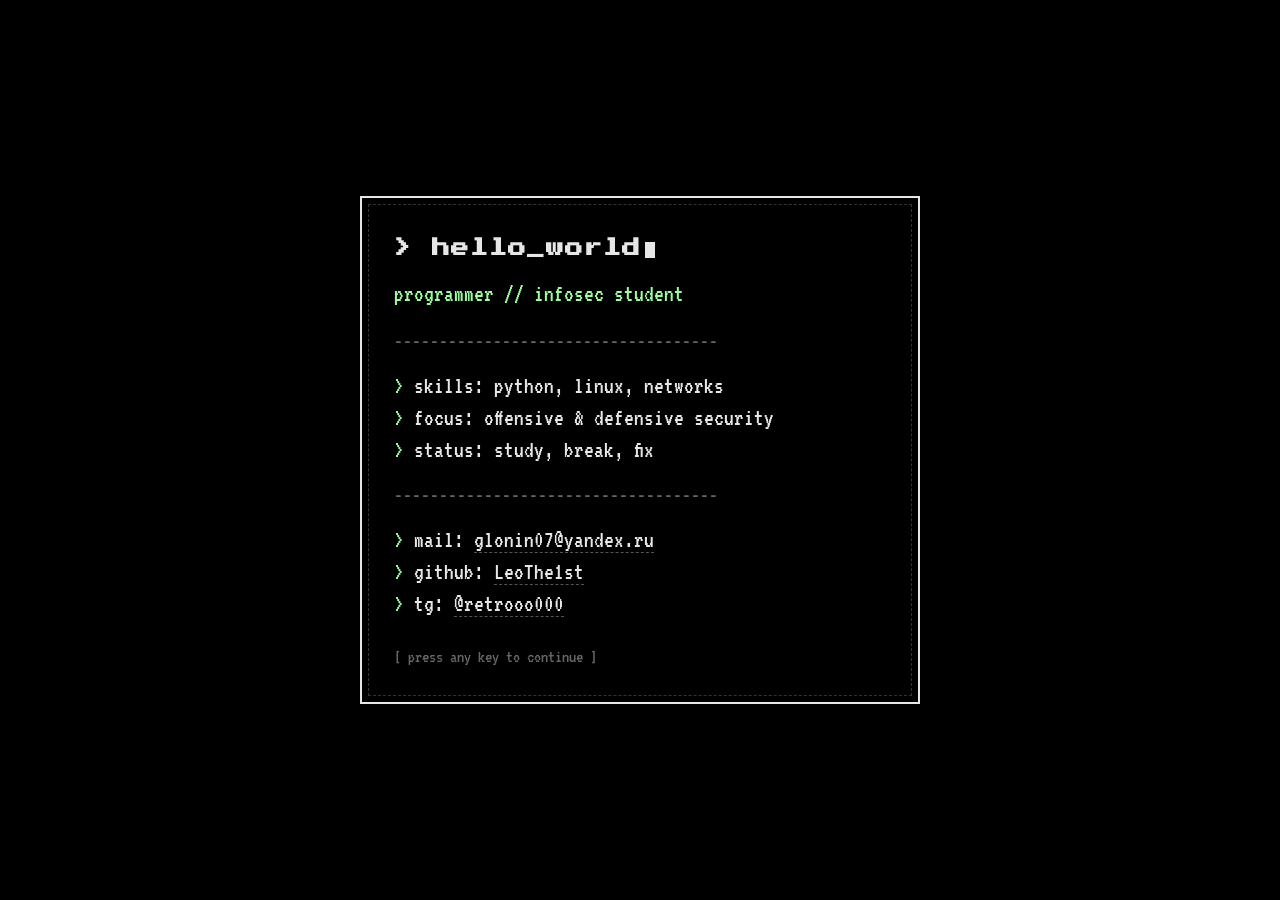
<file: index.html>
<!DOCTYPE html>
<html lang="ru">
<head>
<meta charset="UTF-8">
<meta name="viewport" content="width=device-width, initial-scale=1.0">
<title>Python Gigachad</title>
<link href="https://fonts.googleapis.com/css2?family=VT323&family=Press+Start+2P&display=swap" rel="stylesheet">
<style>
  * { margin: 0; padding: 0; box-sizing: border-box; }
  html, body {
    height: 100%;
    background: #000;
    color: #e6e6e6;
    font-family: 'VT323', monospace;
    font-size: 22px;
    -webkit-font-smoothing: none;
    image-rendering: pixelated;
  }
  body {
    display: flex;
    align-items: center;
    justify-content: center;
    padding: 24px;
  }
  .card {
    width: 100%;
    max-width: 560px;
    border: 2px solid #e6e6e6;
    padding: 36px 32px;
    position: relative;
  }
  .card::before {
    content: "";
    position: absolute;
    inset: 6px;
    border: 1px dashed #333;
    pointer-events: none;
  }
  h1 {
    font-family: 'Press Start 2P', monospace;
    font-size: 18px;
    line-height: 1.6;
    margin-bottom: 20px;
    letter-spacing: 1px;
  }
  .cursor {
    display: inline-block;
    width: 10px;
    height: 16px;
    background: #e6e6e6;
    margin-left: 4px;
    animation: blink 1s steps(1) infinite;
    vertical-align: middle;
  }
  @keyframes blink { 50% { opacity: 0; } }
  .role {
    color: #9aff9a;
    margin-bottom: 24px;
    font-size: 24px;
  }
  .line { color: #666; margin: 18px 0; }
  ul { list-style: none; }
  li { padding: 4px 0; font-size: 24px; }
  li::before { content: "> "; color: #9aff9a; }
  a { color: #e6e6e6; text-decoration: none; border-bottom: 1px dashed #555; }
  a:hover { color: #9aff9a; border-color: #9aff9a; }
  .footer {
    margin-top: 28px;
    font-size: 18px;
    color: #666;
  }
</style>
</head>
<body>
  <main class="card">
    <h1>&gt; hello_world<span class="cursor"></span></h1>
    <div class="role">programmer // infosec student</div>
    <div class="line">------------------------------------</div>
    <ul>
      <li>skills: python, linux, networks</li>
      <li>focus: offensive &amp; defensive security</li>
      <li>status: study, break, fix</li>
    </ul>
    <div class="line">------------------------------------</div>
    <ul>
      <li>mail: <a href="mailto:glonin07@yandex.ru">glonin07@yandex.ru</a></li>
      <li>github: <a href="https://github.com/LeoThe1st">LeoThe1st</a></li>
      <li>tg: <a href="https://t.me/retrooo000">@retrooo000</a></li>
    </ul>
    <div class="footer">[ press any key to continue ]</div>
  </main>
</body>
</html>
</file>
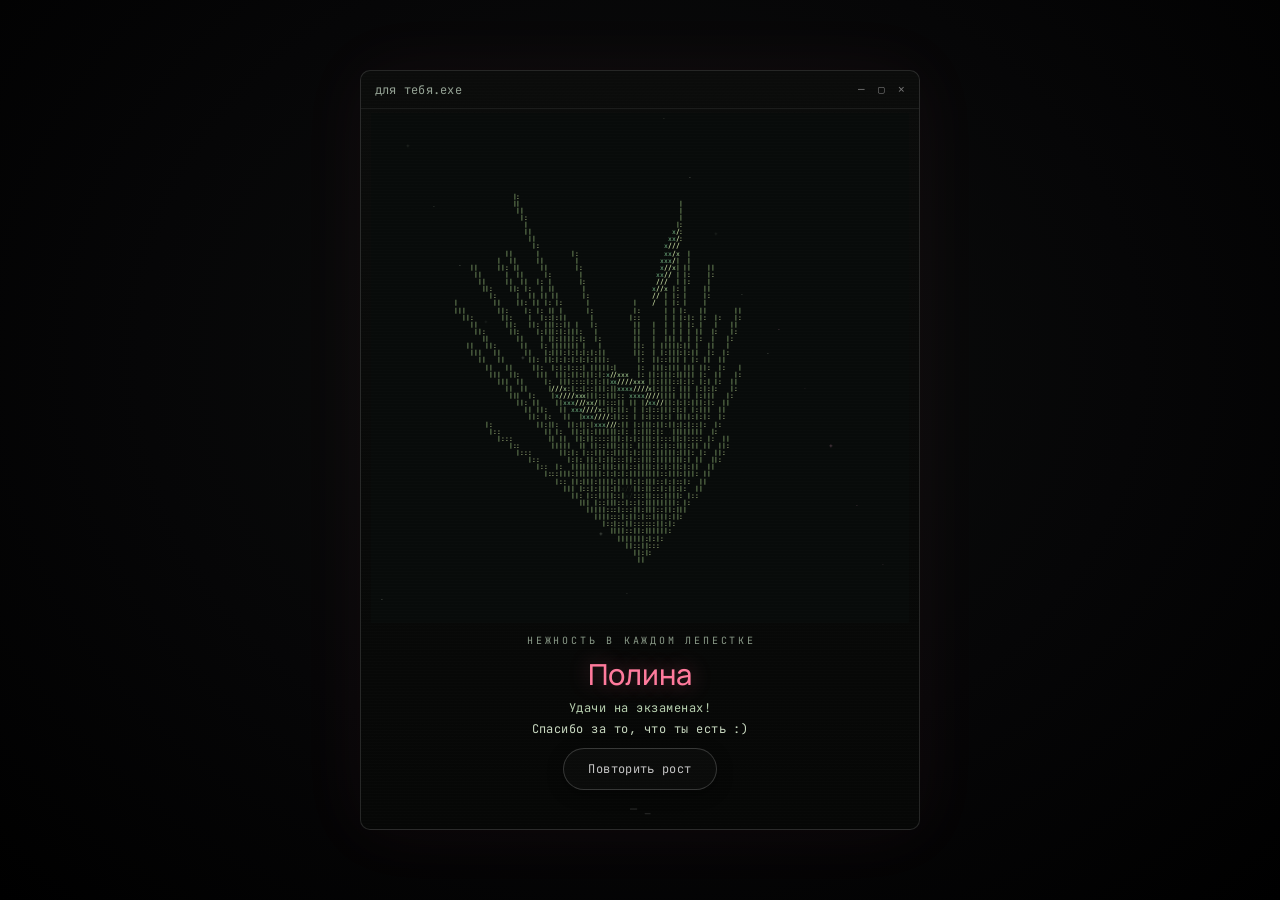
<file: gift.html>
<!DOCTYPE html>
<html lang="ru">
<head>
<meta charset="UTF-8">
<meta name="viewport" content="width=device-width, initial-scale=1.0, viewport-fit=cover">
<title>для тебя.exe</title>
<link rel="preconnect" href="https://fonts.googleapis.com">
<link href="https://fonts.googleapis.com/css2?family=JetBrains+Mono:wght@400;500&family=Manrope:wght@500&display=swap" rel="stylesheet">
<style>
  * { margin: 0; padding: 0; box-sizing: border-box; }
  html, body { height: 100%; }
  body {
    background: radial-gradient(ellipse at 50% 40%, #0c0e0d 0%, #060607 55%, #000 100%);
    display: flex; align-items: center; justify-content: center;
    font-family: 'JetBrains Mono', 'Courier New', monospace;
    color: #a8a8a8;
    min-height: 100dvh;
    padding: max(8px, env(safe-area-inset-top)) 8px max(8px, env(safe-area-inset-bottom));
    overflow: hidden;
    -webkit-tap-highlight-color: transparent;
  }
  .window {
    width: min(100vw - 16px, 560px);
    height: min(100dvh - 16px, 760px);
    background: linear-gradient(180deg, #0b0c0b 0%, #060706 100%);
    border: 1px solid rgba(255,255,255,0.13);
    border-radius: 10px;
    display: flex; flex-direction: column;
    position: relative; overflow: hidden;
    box-shadow: 0 0 70px rgba(255,122,156,0.05);
  }
  .window::after {
    content: ''; position: absolute; inset: 0; pointer-events: none;
    background: repeating-linear-gradient(0deg, transparent 0 2px, rgba(255,255,255,0.007) 2px 3px);
  }
  .titlebar {
    height: 38px; flex: 0 0 auto;
    display: flex; align-items: center; padding: 0 14px;
    border-bottom: 1px solid rgba(255,255,255,0.07);
    font-size: 12px; color: #93a193; letter-spacing: 0.02em;
  }
  .titlebar .controls { margin-left: auto; display: flex; gap: 13px; color: #757575; }
  .controls span { font-size: 11px; line-height: 1; }

  .content {
    flex: 1 1 auto; display: flex; flex-direction: column;
    align-items: center; justify-content: center;
    padding: 4px 10px 12px; min-height: 0;
    gap: clamp(4px, 1.2vh, 14px);
  }
  .artwrap {
    flex: 1 1 auto; display: flex; align-items: center; justify-content: center;
    min-height: 0; width: 100%;
  }
  canvas { display: block; width: 100%; height: 100%; }

  .texts { text-align: center; flex: 0 0 auto; }
  .tagline {
    font-size: clamp(8px, 1.4vw, 10px);
    letter-spacing: 0.28em; text-indent: 0.28em;
    color: #8a9a88; margin-bottom: clamp(6px, 1.2vh, 14px);
    white-space: nowrap;
  }
  .name {
    font-family: 'Manrope', 'Segoe UI', sans-serif;
    font-weight: 500; font-size: clamp(22px, 5.5vw, 29px);
    color: #ff7a9c; text-shadow: 0 0 20px rgba(255,122,156,0.38);
    margin-bottom: clamp(5px, 1vh, 10px); line-height: 1.15;
  }
  .msg1 { font-size: clamp(10px, 1.8vw, 12px); color: #b8d0b0; letter-spacing: 0.04em; margin-bottom: 5px; }
  .msg2 { font-size: clamp(10px, 1.8vw, 12px); color: #c8d8c0; letter-spacing: 0.04em; }

  .replay {
    flex: 0 0 auto; font-family: inherit; font-size: 12px;
    color: #c3c3c3; background: rgba(255,255,255,0.02);
    border: 1px solid rgba(255,255,255,0.18);
    border-radius: 999px; min-height: 42px; padding: 10px 24px;
    cursor: pointer; letter-spacing: 0.03em;
    transition: border-color .25s, color .25s, box-shadow .25s;
    box-shadow: 0 4px 16px rgba(0,0,0,0.45);
  }
  .replay:hover, .replay:focus-visible { border-color: rgba(255,122,156,0.5); color: #ffd6e0; box-shadow: 0 4px 20px rgba(255,122,156,0.14); outline: none; }
  .replay:active { transform: translateY(1px); }

  .cursorline { flex: 0 0 auto; color: rgba(255,255,255,0.16); font-size: 12px; }
  .blink { animation: blink 1.2s steps(1) infinite; }
  @keyframes blink { 50% { opacity: 0; } }
  @media (max-height: 560px) {
    .tagline { margin-bottom: 4px; }
    .name { font-size: 19px; }
    .replay { padding: 7px 18px; min-height: 36px; }
  }
</style>
</head>
<body>
<div class="window">
  <div class="titlebar">
    <span>для тебя.exe</span>
    <div class="controls"><span>—</span><span>▢</span><span>✕</span></div>
  </div>
  <div class="content">
    <div class="artwrap"><canvas id="art"></canvas></div>
    <div class="texts">
      <div class="tagline">НЕЖНОСТЬ В КАЖДОМ ЛЕПЕСТКЕ</div>
      <div class="name">Полина</div>
      <div class="msg1">Удачи на экзаменах!</div>
      <div class="msg2">Спасибо за то, что ты есть :)</div>
    </div>
    <button class="replay" id="replay">Повторить рост</button>
    <div class="cursorline">— <span class="blink">_</span></div>
  </div>
</div>

<script>
(() => {
  'use strict';
  const canvas = document.getElementById('art');
  const ctx = canvas.getContext('2d');
  const TAU = Math.PI * 2;
  const smoothstep = (value) => {
    const t = Math.max(0, Math.min(1, value));
    return t * t * (3 - 2 * t);
  };

  function wildflowerGrowth(seconds, phase = 0, reduced = false) {
    if (reduced) return { stem: 1, leaf: 1, bloom: 1, ribbon: 1 };
    const time = seconds + Math.min(seconds, 0.8);
    const delay = (0.5 + 0.5 * Math.sin(phase * 2.37)) * 2.1;
    return {
      stem: smoothstep((time - delay) / 3.6),
      leaf: smoothstep((time - 1.6 - delay) / 2.6),
      bloom: smoothstep((time - 3.4 - delay) / 3.4),
      ribbon: smoothstep((time - 6.6) / 2.4),
    };
  }
  function bouquetAngle(seconds, reduced = false) {
    return reduced ? 0 : (Math.sin((seconds * TAU) / 12) * 35 * Math.PI) / 180;
  }

  function wildflowers() {
    const points = [];
    const add = (x, y, z, color, char, phase = 0, part = 'stem') =>
      points.push({ x, y, z, color, char, light: 1, phase, part, wildflower: true });
    const palette = (hex) => {
      const rgb = [1, 3, 5].map((i) => parseInt(hex.slice(i, i + 2), 16));
      return Array.from({ length: 9 }, (_, level) =>
        '#' + rgb.map((v, i) => {
          const shadow = [61, 55, 65][i], light = [255, 248, 234][i];
          return Math.round(
            level < 4 ? shadow + (v - shadow) * (level / 4) : v + (light - v) * ((level - 4) / 6)
          ).toString(16).padStart(2, '0');
        }).join(''));
    };
    const stem = (x, y, z, phase) => {
      for (let t = 0; t <= 1; t += 0.009) {
        const bend = Math.sin(t * Math.PI) * 0.035;
        const sx = x * (1 - t) + 0.07 * t + bend, sy = y * (1 - t) + 0.96 * t;
        add(sx, sy, Math.min(-0.08, z - 0.18) * (1 - t) - 0.1 * t, '#85a76b', '|', phase);
        add(sx + 0.008, sy, Math.min(-0.08, z - 0.18) * (1 - t) - 0.1 * t, '#b4c88b', ':', phase);
      }
    };
    const leaf = (bx, by, tx, ty, z, phase) => {
      const dx = tx - bx, dy = ty - by, len = Math.hypot(dx, dy);
      for (let t = 0; t <= 1; t += 0.023)
        for (let u = -1; u <= 1; u += 0.15) {
          const width = Math.sin(t * Math.PI) * 0.064;
          const x = bx + dx * t - (dy / len) * u * width, y = by + dy * t + (dx / len) * u * width;
          const vein = Math.abs(u) < 0.13 || Math.abs((t * 7 + Math.abs(u) * 1.4) % 1) < 0.1;
          add(x, y, z + Math.sin(t * Math.PI) * 0.025 - Math.abs(u) * 0.018,
              vein ? '#bfd39b' : u > 0 ? '#8fb17f' : '#5f926b',
              vein ? '/' : 'x', phase, 'leaf');
          const point = points[points.length - 1];
          point.rootX = bx; point.rootY = by;
        }
    };
    const bloom = (cx, cy, cz, r, color, type, phase) => {
      const shades = palette(color);
      const put = (x, y, z, ink, char) => {
        add(cx + x, cy + y, cz + z, ink, char, phase, 'flower');
        const point = points[points.length - 1];
        point.cx = cx; point.cy = cy; point.cz = cz;
      };
      stem(cx, cy, cz, phase);
      if (type === 'rose') {
        for (let ring = 0; ring < 7; ring++) {
          const count = 6 + Math.floor(ring / 2), R = r * (1 - ring * 0.13);
          for (let petal = 0; petal < count; petal++) {
            const center = (petal * TAU) / count + ring * 0.69 + phase;
            for (let u = -1; u <= 1; u += 0.12)
              for (let v = 0; v <= 1; v += 0.075) {
                const a = center + ((u * Math.PI) / count) * 1.22;
                const radius = R * (0.46 + 0.54 * v) * (1 - 0.1 * u * u);
                const rim = v > 0.88, fold = Math.sin(v * Math.PI);
                const shade = rim ? 8 : Math.max(1, Math.min(7, Math.round(3 + v * 2 + Math.cos(a - 2) * 1.3)));
                put(Math.cos(a) * radius, Math.sin(a) * radius * 0.84,
                    ring * 0.022 + fold * 0.04 + (1 - u * u) * 0.018,
                    shades[shade], rim ? '@' : Math.abs(u) > 0.8 ? ':' : '#');
              }
          }
        }
        for (let a = 0; a < TAU * 2; a += 0.12) {
          const radius = (r * 0.1 * a) / (TAU * 2);
          put(Math.cos(a) * radius, Math.sin(a) * radius * 0.8, 0.17, shades[7], '@');
        }
      } else if (type === 'globe') {
        for (let v = 0; v < Math.PI; v += 0.13)
          for (let a = 0; a < TAU; a += 0.14) {
            const x = Math.cos(a) * Math.sin(v) * r, y = Math.cos(v) * r, z = Math.sin(a) * Math.sin(v) * r;
            put(x, y, z, shades[Math.round(4 + Math.sin(a) * 2)], Math.round((a + v) * 13) % 3 ? 'o' : '@');
          }
      } else {
        const count = type === 'blue' ? 5 : type === 'daisy' ? 11 : 8;
        for (let petal = 0; petal < count; petal++) {
          const a = (petal * TAU) / count + phase;
          for (let v = 0.08; v <= 1; v += 0.07)
            for (let u = -1; u <= 1; u += 0.16) {
              const rr = r * (0.12 + 0.88 * v), width = Math.sin(v * Math.PI) * r * (type === 'blue' ? 0.38 : 0.2);
              const x = Math.cos(a) * rr - Math.sin(a) * u * width, y = Math.sin(a) * rr + Math.cos(a) * u * width;
              const rim = Math.abs(u) > 0.83 || v > 0.93;
              put(x, y * 0.88, Math.sin(v * Math.PI) * r * 0.4 - Math.abs(u) * r * 0.07,
                  shades[rim ? 7 : Math.abs(u) < 0.18 ? 8 : 5], rim ? '+' : Math.abs(u) < 0.18 ? '#' : '*');
            }
        }
        const core = r * (type === 'blue' ? 0.16 : 0.24);
        for (let y = -core; y <= core; y += Math.max(0.005, r * 0.1))
          for (let x = -core; x <= core; x += Math.max(0.005, r * 0.1))
            if (x * x + y * y < core * core)
              put(x, y, 0.065, '#f6d46e', (Math.round(x * 200) + Math.round(y * 200)) % 3 ? 'o' : '@');
      }
    };

    for (const [cx, cy, z] of [
      [-0.58, -0.82, -0.12], [0.38, -0.81, -0.1], [-0.76, -0.42, -0.1], [0.68, -0.21, -0.09],
    ]) {
      stem(cx, cy, z, cx * 8);
      for (let j = 0; j < 5; j++) {
        const x = cx + Math.sin(j * 2.7 + cx) * 0.085, y = cy + j * 0.093;
        bloom(x, y, z + 0.015 * j, 0.055 + (j % 2) * 0.012, j % 3 ? '#b9d7ed' : '#f0eee2', 'blue', j + cx * 3);
      }
    }
    const leaves = [
      [-0.02, 0.65, -0.73, 0.25, -0.05],
      [0.08, 0.61, 0.74, 0.2, -0.05],
      [-0.12, 0.34, -0.82, -0.05, -0.04],
      [0.19, 0.36, 0.81, -0.02, -0.04],
      [-0.25, -0.01, -0.66, -0.58, -0.1],
      [0.19, -0.25, 0.46, -0.91, -0.15],
      [0.03, 0.5, -0.42, 0.58, 0.22],
      [0.11, 0.5, 0.52, 0.45, 0.24],
      [-0.05, 0.22, -0.57, -0.02, 0.25],
      [0.17, 0.25, 0.55, -0.13, 0.28],
    ];
    leaves.forEach((a, i) => leaf(...a, i * 0.9));
    const mains = [
      [-0.42, -0.27, 0.1, 0.225, '#edb3c6', 'rose'],
      [0.02, -0.55, 0.05, 0.21, '#edc6a3', 'rose'],
      [0.01, -0.23, 0.22, 0.19, '#efd3ba', 'rose'],
      [0.16, 0.11, 0.34, 0.145, '#eab49f', 'rose'],
      [0.39, 0.12, 0.25, 0.252, '#dca1b6', 'rose'],
      [-0.46, 0.18, 0.26, 0.185, '#f0dec0', 'rose'],
      [-0.08, 0.35, 0.34, 0.205, '#efcbbb', 'rose'],
      [-0.15, -0.02, 0.24, 0.135, '#edae8b', 'rose'],
      [0.52, -0.36, 0.08, 0.105, '#d7c5e7', 'blue'],
      [0.55, 0.39, 0.34, 0.11, '#d3c3e6', 'blue'],
      [-0.68, -0.49, 0.1, 0.095, '#cfb9de', 'blue'],
      [0.26, -0.85, -0.05, 0.075, '#ead478', 'daisy'],
      [0.73, -0.66, 0.05, 0.083, '#e6cf64', 'globe'],
      [-0.77, 0.34, 0.22, 0.077, '#e8d66e', 'globe'],
      [0.39, -0.08, 0.34, 0.1, '#f0d980', 'daisy'],
      [0.23, 0.33, 0.47, 0.095, '#ebd375', 'daisy'],
      [-0.4, 0.53, 0.34, 0.085, '#ead575', 'daisy'],
    ];
    mains.forEach((a, i) => bloom(...a, i * 0.73));
    for (let branch = 0; branch < 7; branch++) {
      const bx = -0.52 + branch * 0.155, by = -0.22 + (branch % 3) * 0.17;
      for (let j = 0; j < 5; j++) {
        const a = j * 2.4 + branch * 0.7;
        const x = bx + Math.cos(a) * (0.06 + j * 0.017), y = by + Math.sin(a) * (0.08 + j * 0.015);
        bloom(x, y, 0.5 + (j % 2) * 0.025, 0.028 + (j % 3) * 0.006, '#f4f0df', 'daisy', branch + j * 0.8);
      }
    }
    for (const [x, y] of [[-0.47, -0.02], [-0.2, 0.18], [0.09, 0.08], [0.46, -0.53], [-0.38, -0.66]])
      bloom(x, y, 0.4, 0.068, '#bed8ed', 'blue', x * 17);
    for (let side of [-1, 1]) {
      for (let a = 0; a < TAU; a += 0.035)
        for (let u = -1; u <= 1; u += 0.18) {
          const x = 0.065 + side * (0.035 + 0.16 * (1 - Math.cos(a))), y = 0.63 + Math.sin(a) * 0.073 + u * 0.018;
          add(x, y, 0.55 + Math.cos(a) * 0.02,
              Math.abs(u) > 0.8 ? '#f5e9d8' : u > 0 ? '#d8c7b5' : '#ad9f98',
              Math.abs(u) > 0.8 ? '+' : '=', a, 'ribbon');
        }
    }
    for (let tail = 0; tail < 2; tail++)
      for (let t = 0; t < 1; t += 0.009)
        for (let u = -1; u <= 1; u += 0.16) {
          const x = tail === 0 ? 0.12 + t * 0.79 : 0.02 - Math.sin(t * 3) * 0.14;
          const y = tail === 0 ? 0.64 + Math.sin(t * 5) * 0.045 : 0.65 + t * 0.35;
          add(x + u * 0.01, y + u * 0.045, 0.54 + Math.sin(t * 7) * 0.04,
              Math.abs(u) > 0.85 ? '#f4e7d4' : u > 0 ? '#ddcdb9' : '#a49b94',
              Math.abs(u) > 0.85 ? '~' : '=', t * 5, 'ribbon');
        }
    return points;
  }

  const points = wildflowers();
  const bounds = { left: Infinity, right: -Infinity, top: Infinity, bottom: -Infinity };
  for (const p of points) {
    const radius = Math.hypot(p.x, p.z);
    const extent = radius * (1 + radius * 0.09);
    bounds.left = Math.min(bounds.left, -extent);
    bounds.right = Math.max(bounds.right, extent);
    bounds.top = Math.min(bounds.top, p.y);
    bounds.bottom = Math.max(bounds.bottom, p.y);
  }

  const reduced = matchMedia('(prefers-reduced-motion: reduce)');
  let frame, visible = true, start = null, disposed = false;
  let grown = false;
  let lastFrame = 0, previousTime = performance.now();
  const flowerMotion = new Map();
  const growthByPhase = new Map();

  function draw(now) {
    if (disposed) return;
    if (!reduced.matches && now - lastFrame < 32) return;
    lastFrame = now;
    const rect = canvas.getBoundingClientRect();
    const w = Math.max(1, rect.width), h = Math.max(1, rect.height);
    const dpr = Math.min(devicePixelRatio || 1, 2);
    if (canvas.width !== Math.round(w * dpr) || canvas.height !== Math.round(h * dpr)) {
      canvas.width = Math.round(w * dpr); canvas.height = Math.round(h * dpr);
    }
    ctx.setTransform(dpr, 0, 0, dpr, 0, 0);
    ctx.fillStyle = '#080b0a';
    ctx.fillRect(0, 0, w, h);

    if (start === null) start = now;
    const t = reduced.matches ? 8 : (now - start) / 1000;
    if (t >= 8) grown = true;
    const delta = Math.min(0.08, (now - previousTime) / 1000);
    previousTime = now;
    const rotation = bouquetAngle(t, reduced.matches);
    const scale = Math.min((w - 36) / (bounds.right - bounds.left), (h - 36) / (bounds.bottom - bounds.top));
    const originX = w / 2 - ((bounds.left + bounds.right) * scale) / 2;
    const originY = h / 2 - ((bounds.top + bounds.bottom) * scale) / 2;
    const fontSize = Math.max(5.4, Math.min(11, scale * 0.03));
    const cellW = fontSize * 0.61, cellH = fontSize * 1.12;
    const cols = Math.ceil(w / cellW), rows = Math.ceil(h / cellH);
    ctx.font = `600 ${fontSize}px "JetBrains Mono", Consolas, "Liberation Mono", monospace`;
    ctx.textAlign = 'center';

    for (let i = 0; i < 21; i++) {
      ctx.globalAlpha = 0.1 + (Math.sin(t * 0.7 + i) + 1) * 0.12;
      ctx.fillStyle = i % 4 ? '#c5d2bd' : '#efa4c7';
      ctx.fillText(i % 3 ? '.' : '+', (((i * 73.79) % 100) / 100) * w, (((i * 47.13) % 100) / 100) * h);
    }

    const cells = new Map();
    const reveal = reduced.matches ? 3 : Math.min(3, t * 1.7);
    for (const p of points) {
      let px = p.x, py = p.y, pz = p.z, opacity = 1;
      // Рост пересчитывается от текущего t (кэш по фазе — только на кадр).
      let growth = growthByPhase.get(p.phase);
      if (growth === undefined || growth.__t !== t) {
        growth = wildflowerGrowth(t, p.phase, reduced.matches);
        growth.__t = t;
        growthByPhase.set(p.phase, growth);
      }
      if (p.part === 'stem') {
        if ((0.96 - p.y) / 2.04 > growth.stem || growth.stem === 0) continue;
      } else if (p.part === 'leaf') {
        if (growth.leaf < 0.015 || (0.96 - p.rootY) / 2.04 > growth.stem) continue;
        px = p.rootX + (px - p.rootX) * growth.leaf;
        py = p.rootY + (py - p.rootY) * growth.leaf;
        opacity = Math.min(1, growth.leaf * 3);
      } else if (p.part === 'flower') {
        if (growth.bloom < 0.005) continue;
        const opening = growth.bloom;
        px = p.cx + (px - p.cx) * (0.12 + 0.88 * opening);
        py = p.cy + (py - p.cy) * (0.3 + 0.7 * opening);
        pz = p.cz + (pz - p.cz) * (0.35 + 0.65 * opening);
        opacity = 0.35 + 0.65 * opening;
      } else if (p.part === 'ribbon') {
        if (growth.ribbon < 0.01) continue;
        px = 0.065 + (px - 0.065) * growth.ribbon;
        py = 0.63 + (py - 0.63) * growth.ribbon;
        opacity = growth.ribbon;
      }
      if (!reduced.matches) {
        let movement = flowerMotion.get(p.phase);
        if (!movement) {
          movement = [
            Math.sin(t * 0.85 + p.phase) * 0.013,
            Math.sin(t * 0.68 + p.phase) * 0.004,
            1 + Math.sin(t * 0.9 + p.phase) * 0.018,
            Math.sin(t * 1.5 + p.phase * 1.4) * 0.028,
            Math.sin(t * 1.2 + p.phase) * 0.018,
          ];
          flowerMotion.set(p.phase, movement);
        }
        const flex = Math.max(0, 0.82 - p.y);
        px += movement[0] * flex;
        py += movement[1] * flex;
        if (p.part === 'flower') { px = p.cx + (px - p.cx) * movement[2]; py = p.cy + (py - p.cy) * movement[2]; }
        if (p.part === 'ribbon') { py += movement[3] * Math.min(1, Math.abs(p.x) * 2); pz += movement[4]; }
      }
      if (py > reveal - 1.15) continue;
      const angle = rotation;
      const x = px * Math.cos(angle) + pz * Math.sin(angle);
      const z = pz * Math.cos(angle) - px * Math.sin(angle);
      const perspective = 1 + z * 0.09;
      const col = Math.round((originX + x * scale * perspective) / cellW);
      const row = Math.round((originY + (py + Math.sin(t * 0.6) * 0.008) * scale) / cellH);
      if (col < 0 || col >= cols || row < 0 || row >= rows) continue;
      const key = row * cols + col;
      if (!cells.has(key) || z > cells.get(key).z) cells.set(key, { p, z, col, row, opacity });
    }
    for (const { p, z, col, row, opacity } of cells.values()) {
      ctx.globalAlpha = Math.min(1, 0.55 + (p.light || 0.85) * 0.5 + z * 0.08) * opacity;
      ctx.fillStyle = p.color;
      ctx.fillText(p.char, col * cellW, row * cellH);
    }
    ctx.globalAlpha = 1;
  }

  const observer = new IntersectionObserver(([entry]) => {
    visible = entry.isIntersecting;
    if (visible) kick();
  });
  observer.observe(canvas);
  const resize = new ResizeObserver(() => { if (visible) kick(); });
  resize.observe(canvas);

  function replay() {
    start = null; grown = false; lastFrame = 0;
    previousTime = performance.now();
    flowerMotion.clear(); growthByPhase.clear();
    kick();
  }
  document.getElementById('replay').addEventListener('click', replay);

  const visibility = () => {
    if (!document.hidden && visible) kick();
  };
  document.addEventListener('visibilitychange', visibility);

  // rAF-страховка: показываем полностью выросший букет, если анимация
  // не успевает дойти до конца (скрытая вкладка, медленный превью-движок).
  // После полного роста букет продолжает вращаться бесконечно.
  function kick() {
    cancelAnimationFrame(frame);
    frame = requestAnimationFrame(next);
  }
  function next(ts) {
    draw(ts);
    // до конца роста крутим ради анимации роста; после — только вращение.
    if (!grown && ts - start < 12000) {
      frame = requestAnimationFrame(next);
    } else {
      frame = requestAnimationFrame(rotateOnly);
    }
  }
  function rotateOnly(ts) {
    draw(ts);
    frame = requestAnimationFrame(rotateOnly);
  }
  // страховочный таймер: если кадры не довели анимацию до конца,
  // рисуем финальное состояние принудительно.
  setTimeout(() => { if (!grown) { start = 0; draw(99999); } }, 10000);

  kick();
})();
</script>
</body>
</html>
</file>
